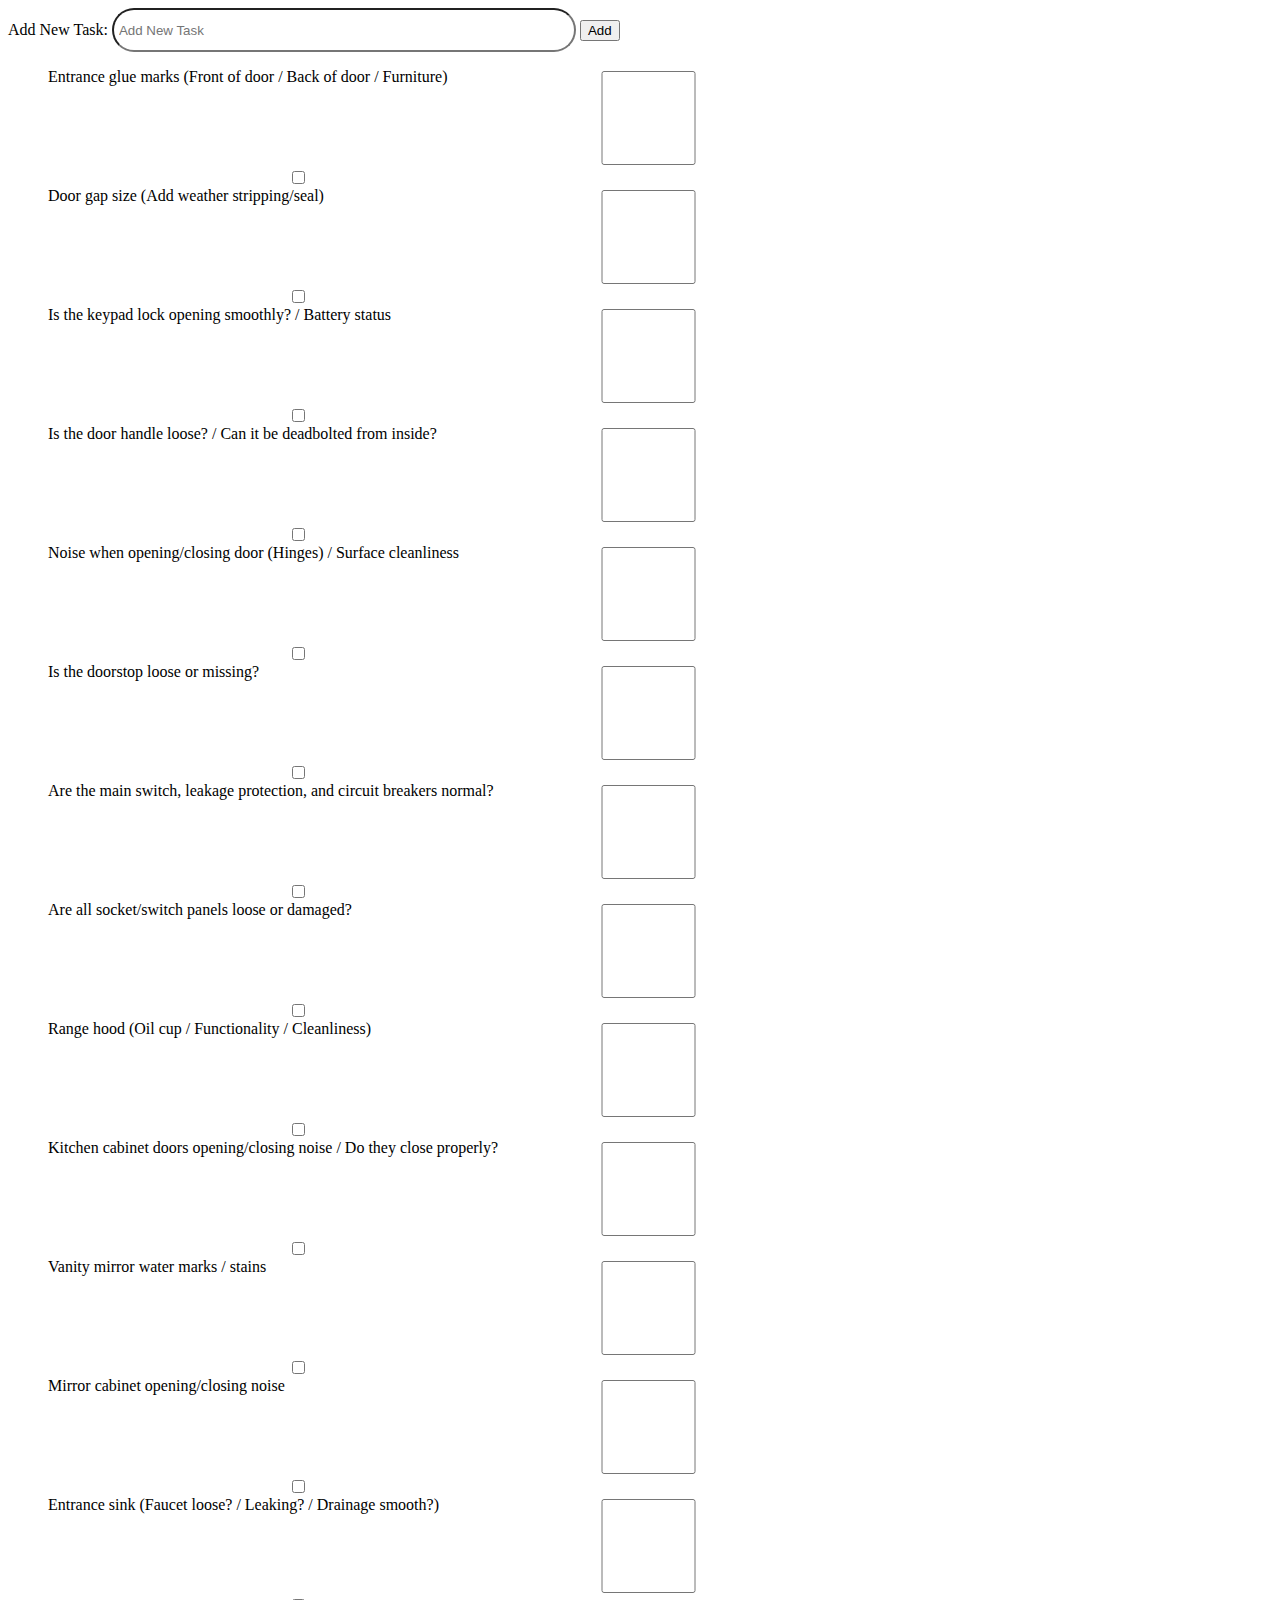
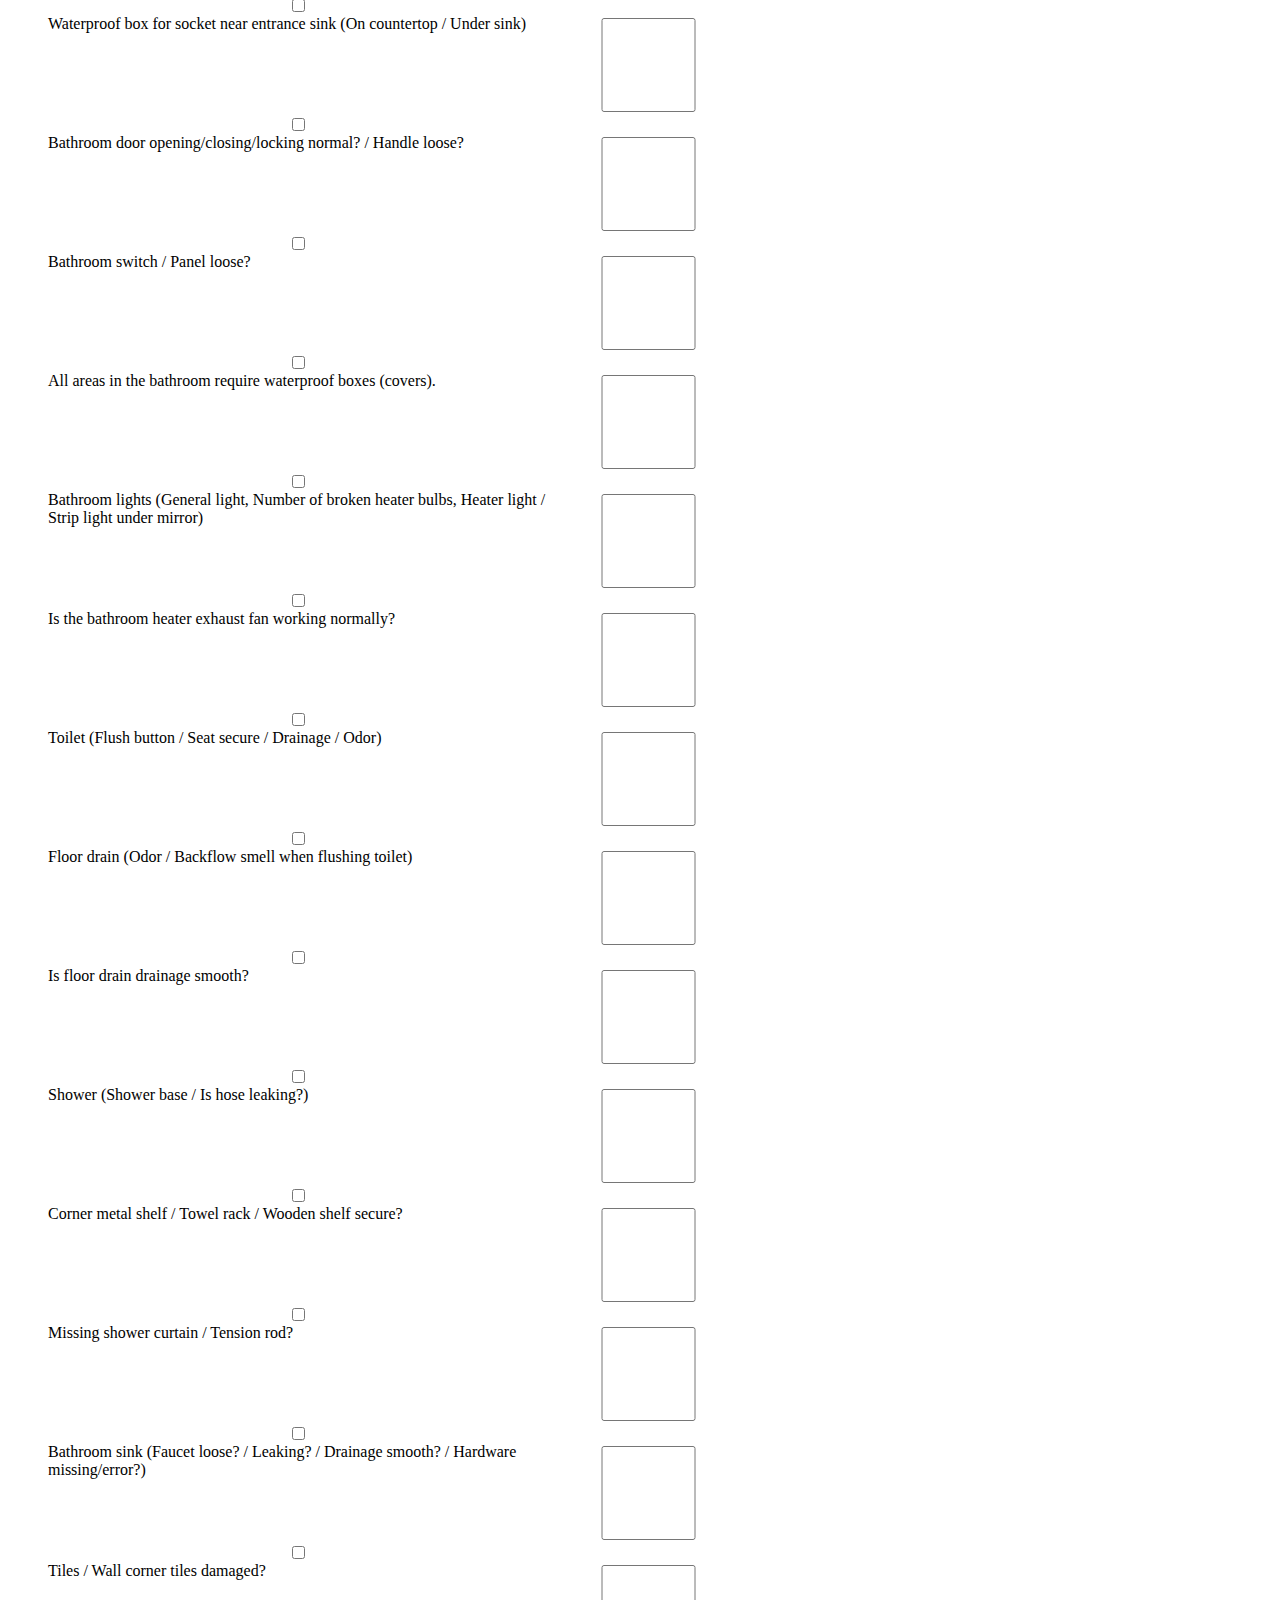
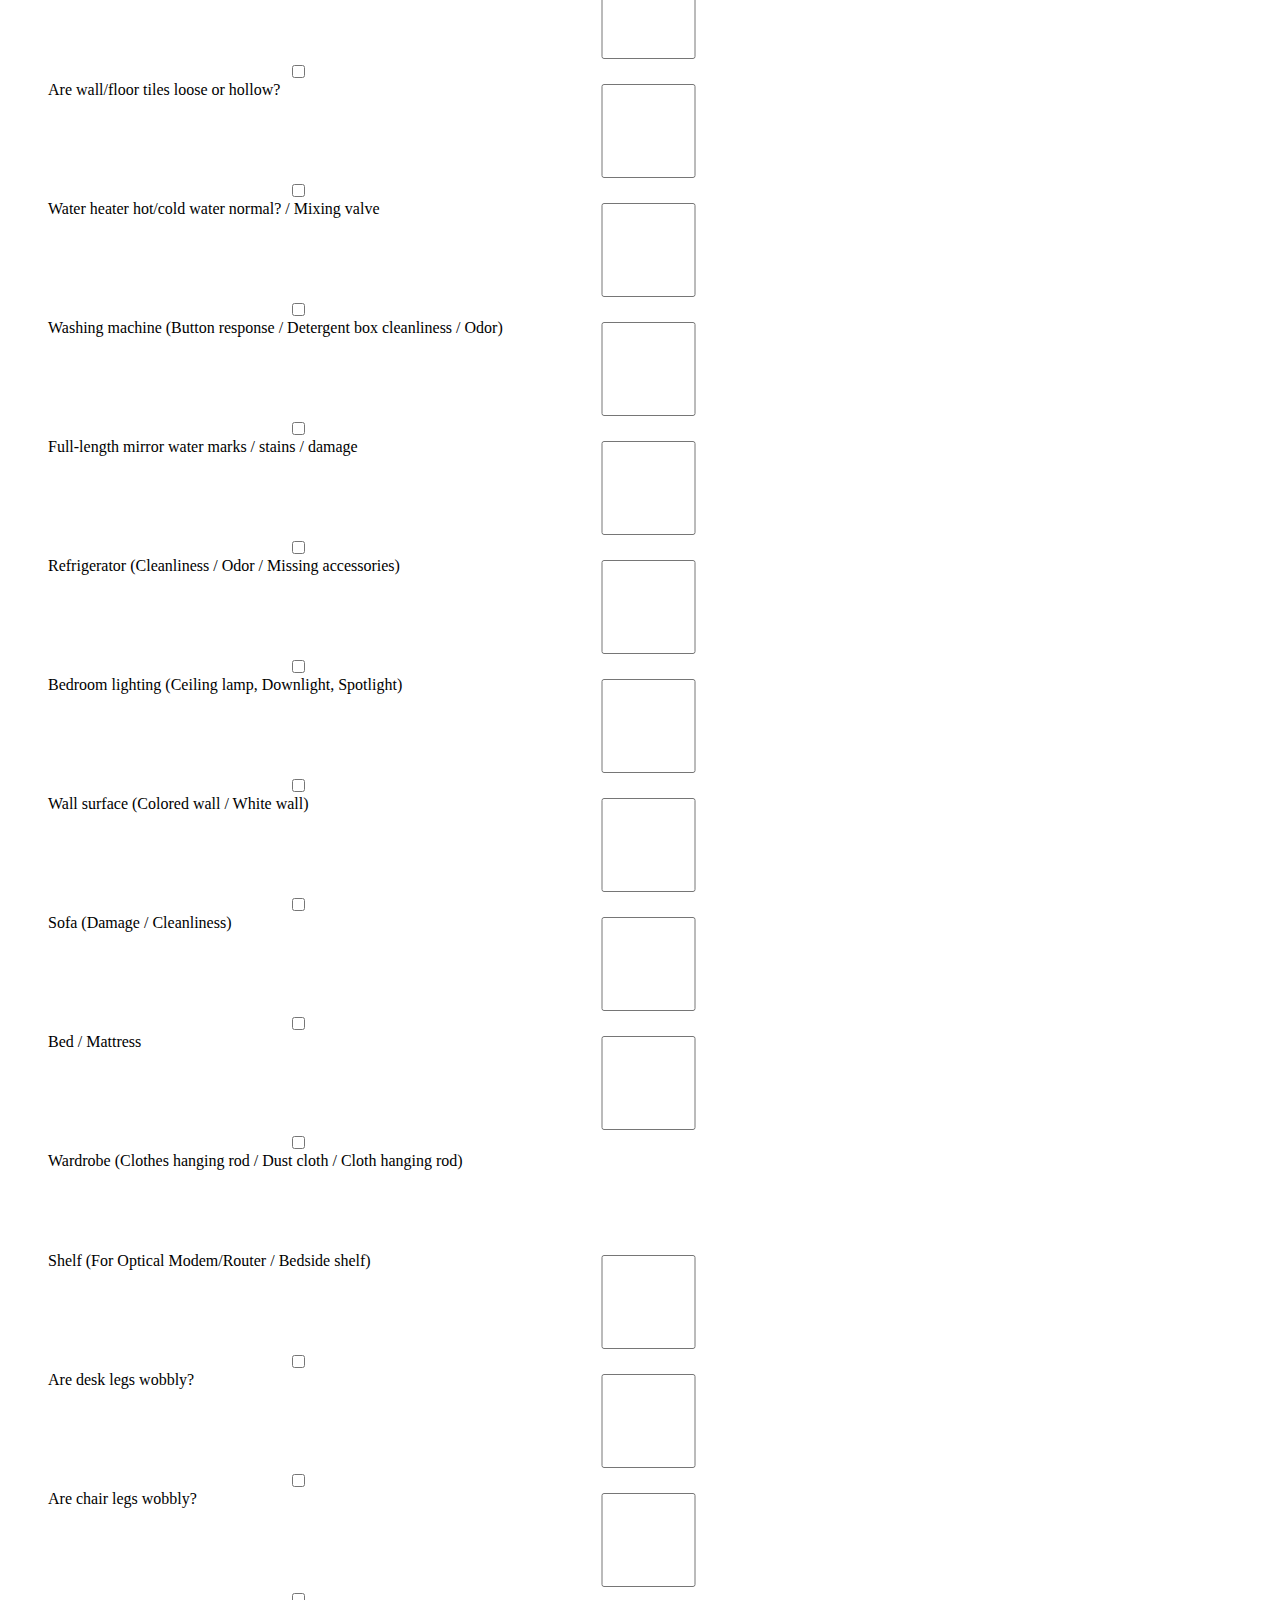
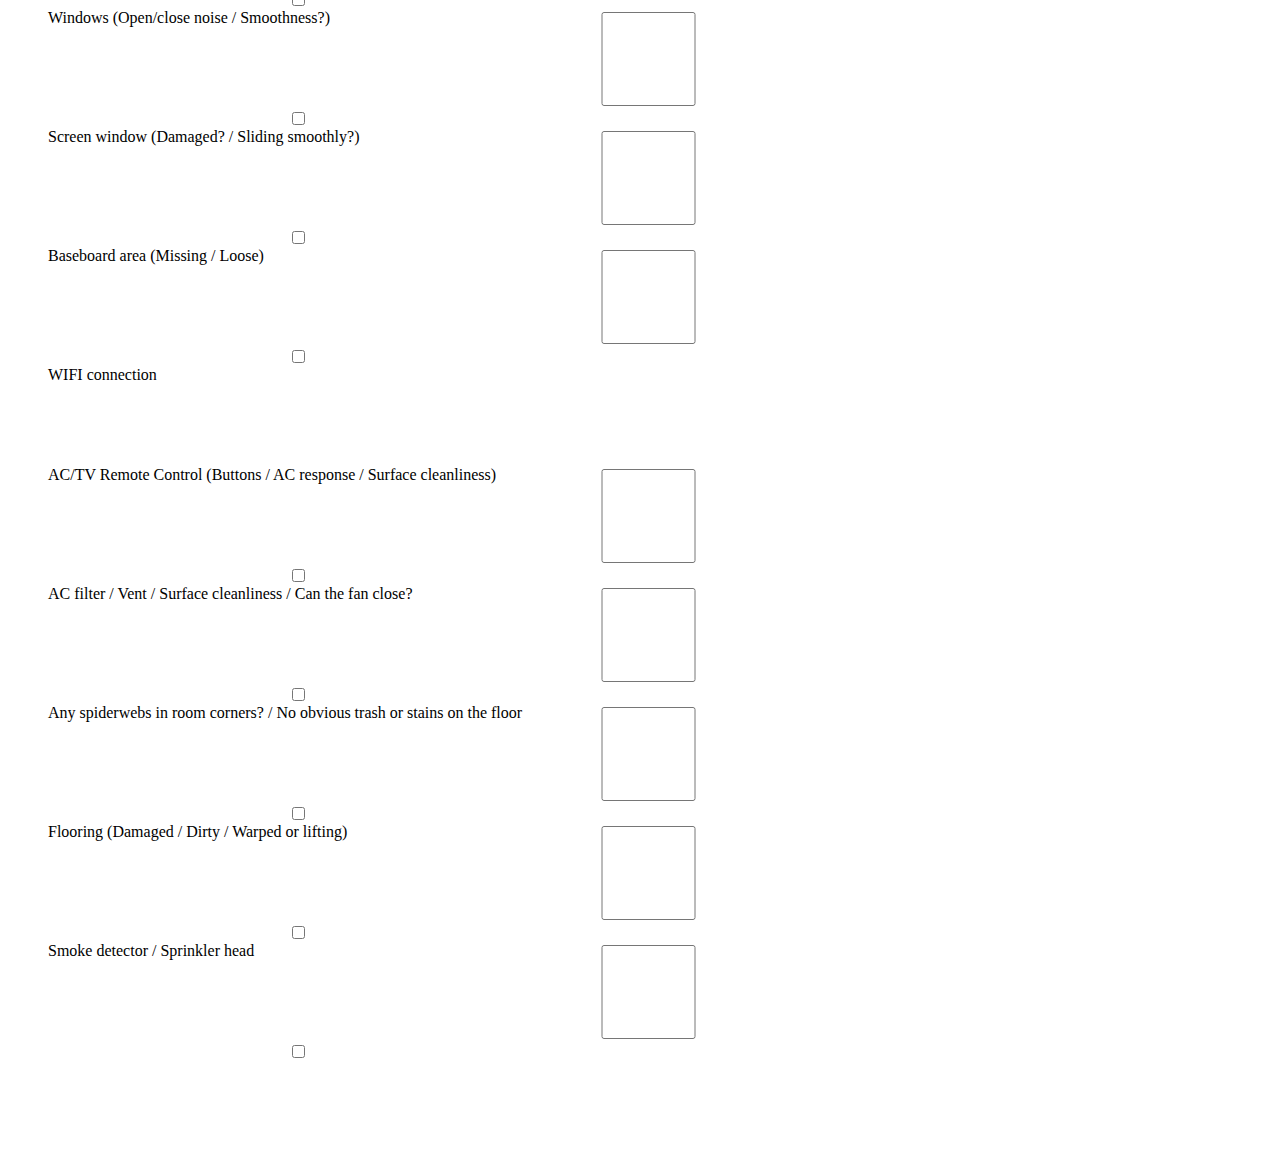
<file: index.html>
<!DOCTYPE html>
<html lang="en-US">
    <head>
        <title>Ziroom Todo List</title>
        <link rel="stylesheet" href="styles.css">
    </head>
    <body>
        <label 
        for="addnewtask-input">Add New Task:</label>
        <input type="text" id="addnewtask-input" placeholder="Add New Task">
        <button onclick="getInputValueFunction()">Add</button>
        <ol id="list">
            <li>
                Entrance glue marks (Front of door / Back of door / Furniture) <input type="checkbox"> <input type="checkbox">
            </li>
            <li>
                 Door gap size (Add weather stripping/seal) <input type="checkbox"> <input type="checkbox">
            </li>
            <li>
                Is the keypad lock opening smoothly? / Battery status <input type="checkbox"> <input type="checkbox">
            </li>
            <li>
                Is the door handle loose? / Can it be deadbolted from inside? <input type="checkbox"> <input type="checkbox">
            </li>
            <li>
                Noise when opening/closing door (Hinges) / Surface cleanliness <input type="checkbox"> <input type="checkbox">
            </li>
            <li>
                Is the doorstop loose or missing? <input type="checkbox"> <input type="checkbox">
            </li>
            <li>
                Are the main switch, leakage protection, and circuit breakers normal? <input type="checkbox"> <input type="checkbox">
            </li>
            <li>
                Are all socket/switch panels loose or damaged? <input type="checkbox"> <input type="checkbox">
            </li>
            <li>
                Range hood (Oil cup / Functionality / Cleanliness) <input type="checkbox"> <input type="checkbox">
            </li>
            <li>
                Kitchen cabinet doors opening/closing noise / Do they close properly? <input type="checkbox"> <input type="checkbox">
            </li>
            <li>
                Vanity mirror water marks / stains <input type="checkbox"> <input type="checkbox">
            </li>
            <li>
                Mirror cabinet opening/closing noise <input type="checkbox"> <input type="checkbox">
            </li>
            <li>
                Entrance sink (Faucet loose? / Leaking? / Drainage smooth?) <input type="checkbox"> <input type="checkbox">
            </li>
            <li>
                Waterproof box for socket near entrance sink (On countertop / Under sink) <input type="checkbox"> <input type="checkbox">
            </li>
            <li>
                Bathroom door opening/closing/locking normal? / Handle loose? <input type="checkbox"> <input type="checkbox">
            </li>
            <li>
                 Bathroom switch / Panel loose? <input type="checkbox"> <input type="checkbox">
            </li>
            <li>
                All areas in the bathroom require waterproof boxes (covers). <input type="checkbox"> <input type="checkbox">
            </li>
            <li>
                Bathroom lights (General light, Number of broken heater bulbs, Heater light / Strip light under mirror) <input type="checkbox"> <input type="checkbox">
            </li>
            <li>
                 Is the bathroom heater exhaust fan working normally? <input type="checkbox"> <input type="checkbox">
            </li>
            <li>
                Toilet (Flush button / Seat secure / Drainage / Odor) <input type="checkbox"> <input type="checkbox">
            </li>
            <li>
                Floor drain (Odor / Backflow smell when flushing toilet) <input type="checkbox"> <input type="checkbox">
            </li>
            <li>
                Is floor drain drainage smooth? <input type="checkbox"> <input type="checkbox">
            </li>
            <li>
                Shower (Shower base / Is hose leaking?) <input type="checkbox"> <input type="checkbox">
            </li>
            <li>
                Corner metal shelf / Towel rack / Wooden shelf secure? <input type="checkbox"> <input type="checkbox">
            </li>
            <li>
                Missing shower curtain / Tension rod? <input type="checkbox"> <input type="checkbox">
            </li>
            <li>
                Bathroom sink (Faucet loose? / Leaking? / Drainage smooth? / Hardware missing/error?) <input type="checkbox"> <input type="checkbox">
            </li>
            <li>
                Tiles / Wall corner tiles damaged? <input type="checkbox"> <input type="checkbox">
            </li>
            <li>
                Are wall/floor tiles loose or hollow? <input type="checkbox"> <input type="checkbox">
            </li>
            <li>
                Water heater hot/cold water normal? / Mixing valve <input type="checkbox"> <input type="checkbox">
            </li>
            <li>
                Washing machine (Button response / Detergent box cleanliness / Odor) <input type="checkbox"> <input type="checkbox">
            </li>
            <li>
                Full-length mirror water marks / stains / damage <input type="checkbox"> <input type="checkbox">
            </li>
            <li>
                Refrigerator (Cleanliness / Odor / Missing accessories) <input type="checkbox"> <input type="checkbox">
            </li>
            <li>
                Bedroom lighting (Ceiling lamp, Downlight, Spotlight) <input type="checkbox"> <input type="checkbox">
            </li>
            <li>
                Wall surface (Colored wall / White wall) <input type="checkbox"> <input type="checkbox">
            </li>
            <li>
                Sofa (Damage / Cleanliness) <input type="checkbox"> <input type="checkbox">
            </li>
            <li>
                Bed / Mattress <input type="checkbox"> <input type="checkbox">
            </li>
            <li>
                Wardrobe (Clothes hanging rod / Dust cloth / Cloth hanging rod)
            </li>
            <li>
                Shelf (For Optical Modem/Router / Bedside shelf) <input type="checkbox"> <input type="checkbox">
            </li>
            <li>
                Are desk legs wobbly? <input type="checkbox"> <input type="checkbox">
            </li>
            <li>
                Are chair legs wobbly? <input type="checkbox"> <input type="checkbox">
            </li>
            <li>
                Windows (Open/close noise / Smoothness?) <input type="checkbox"> <input type="checkbox">
            </li>
            <li>
                Screen window (Damaged? / Sliding smoothly?) <input type="checkbox"> <input type="checkbox">
            </li>
            <li>
                Baseboard area (Missing / Loose) <input type="checkbox"> <input type="checkbox">
            </li>
            <li>
                WIFI connection
            </li>
            <li>
                AC/TV Remote Control (Buttons / AC response / Surface cleanliness) <input type="checkbox"> <input type="checkbox">
            </li>
            <li>
                AC filter / Vent / Surface cleanliness / Can the fan close? <input type="checkbox"> <input type="checkbox">
            </li>
            <li>
                Any spiderwebs in room corners? / No obvious trash or stains on the floor <input type="checkbox"> <input type="checkbox">
            </li>
            <li>
                Flooring (Damaged / Dirty / Warped or lifting)<input type="checkbox"> <input type="checkbox">
            </li>
            <li>
                Smoke detector / Sprinkler head <input type="checkbox"> <input type="checkbox">
            </li>
        </ol>
    </body>
    <script 
    src="script.js"></script>
</html>
</file>
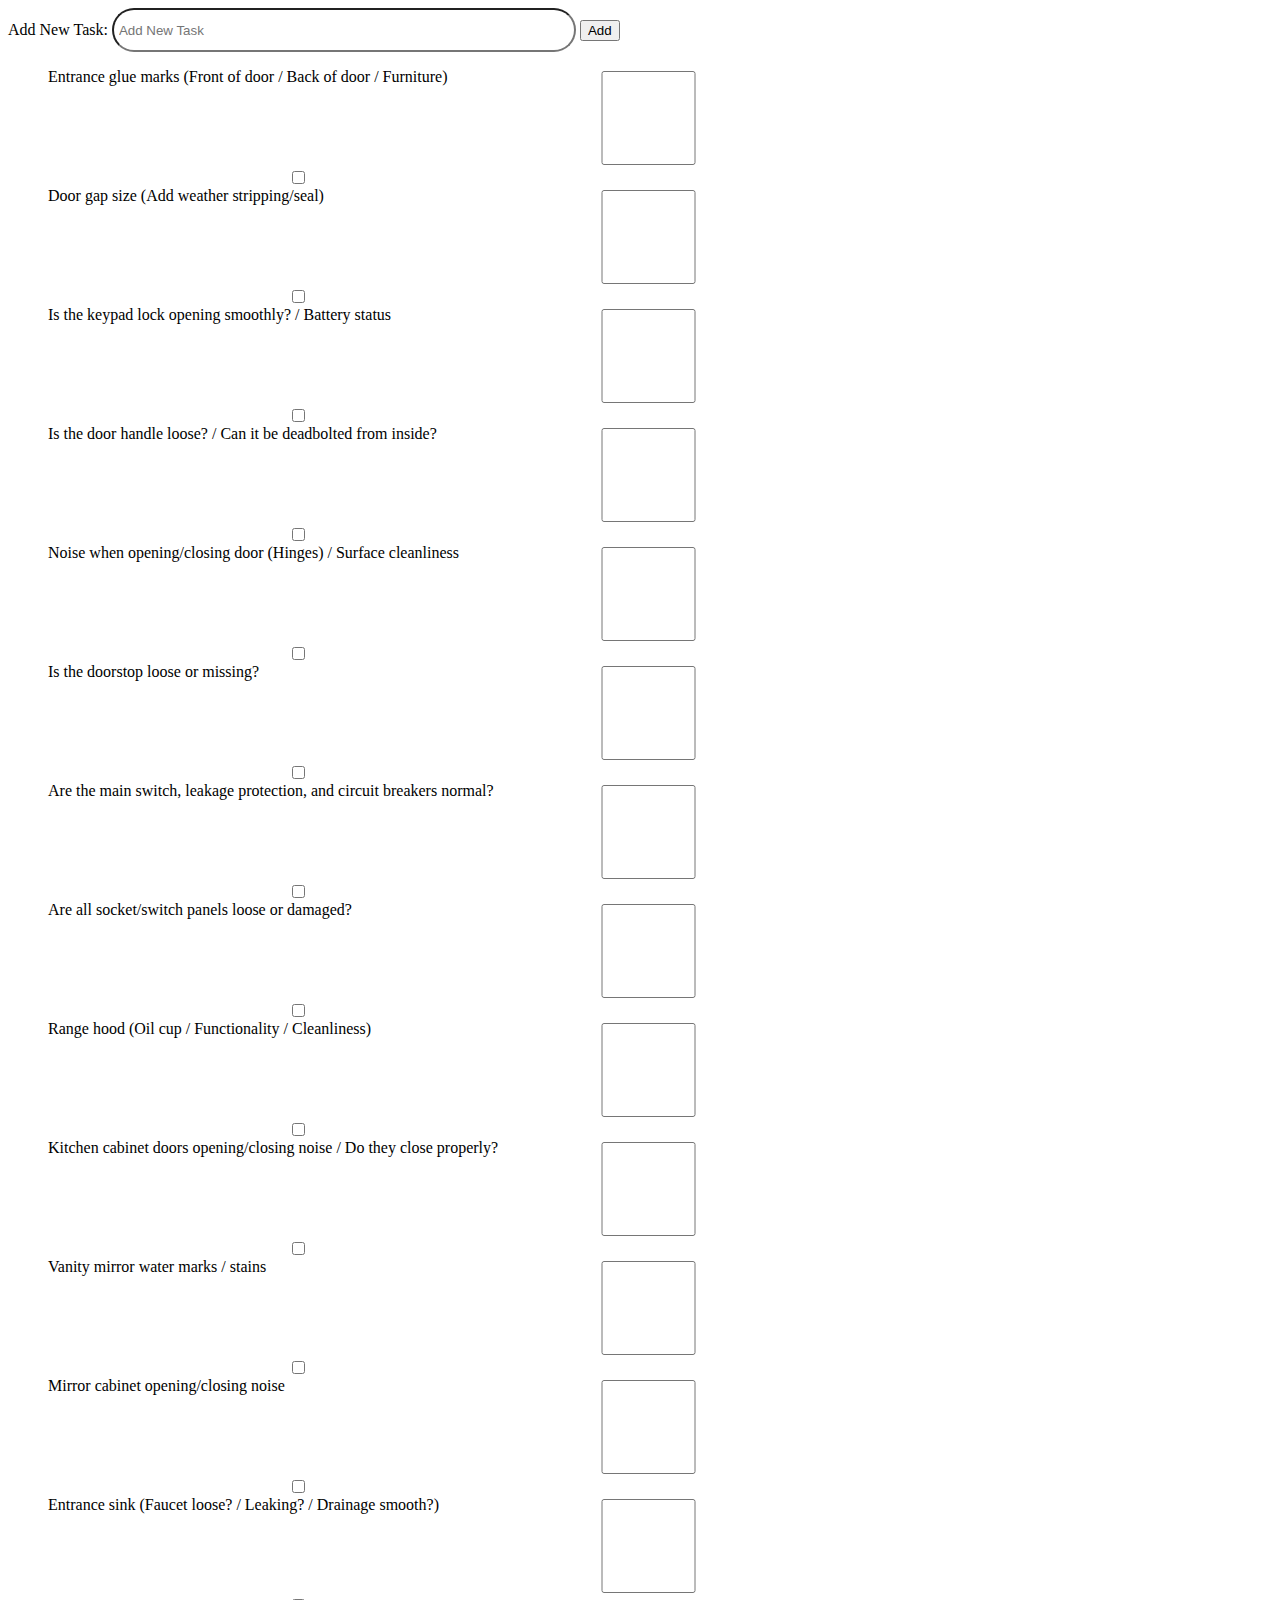
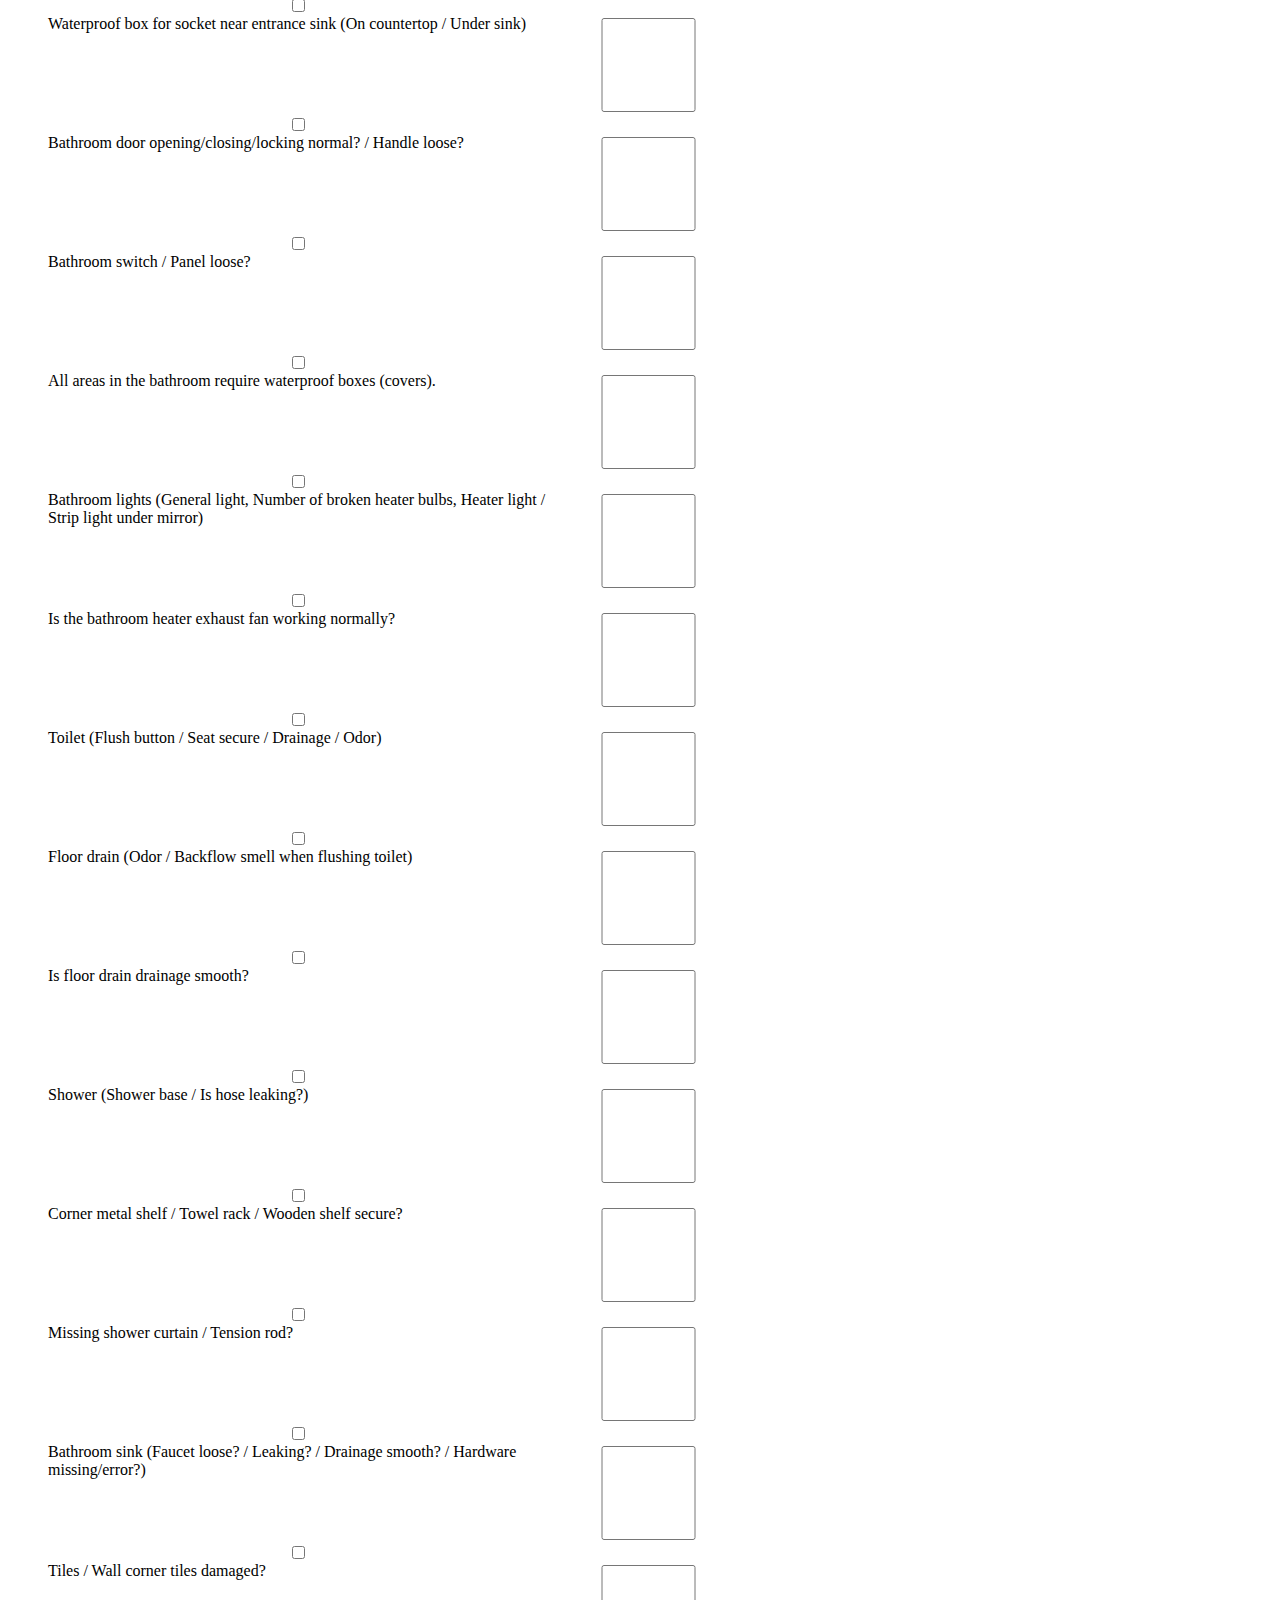
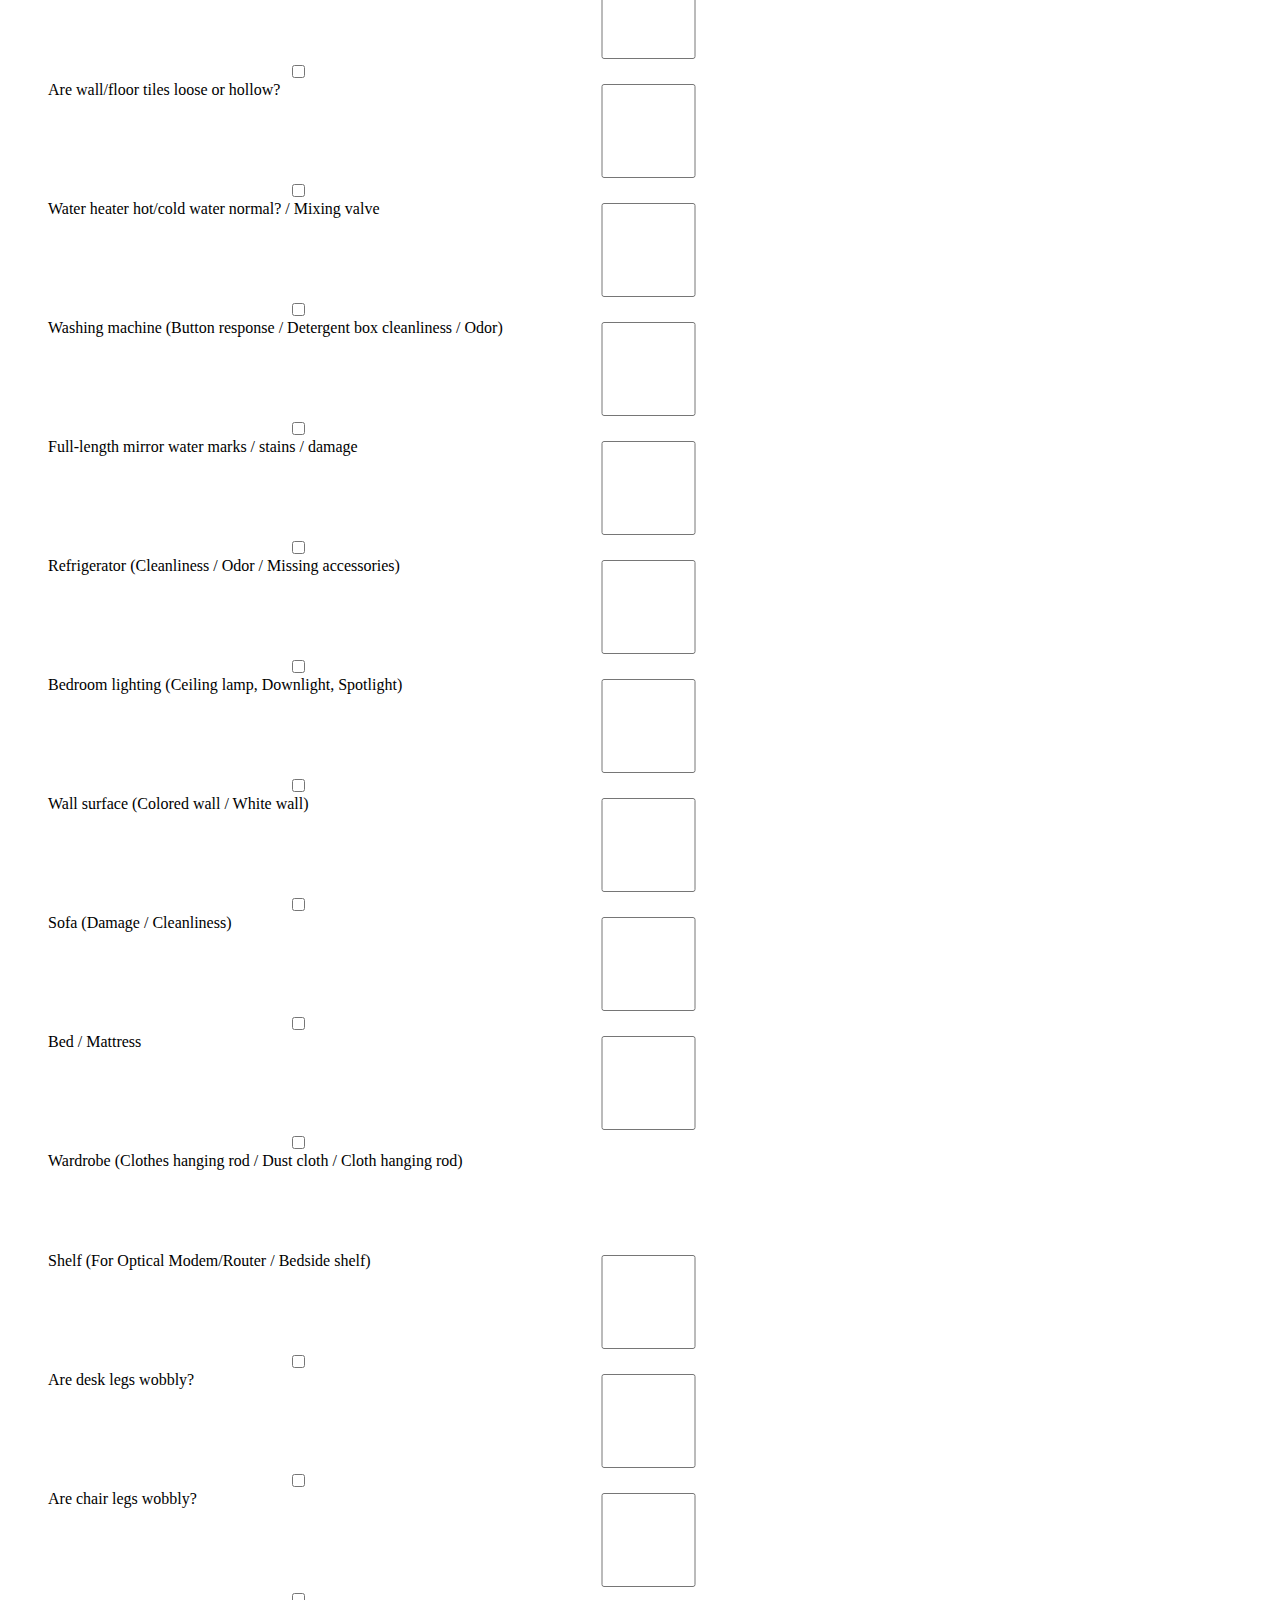
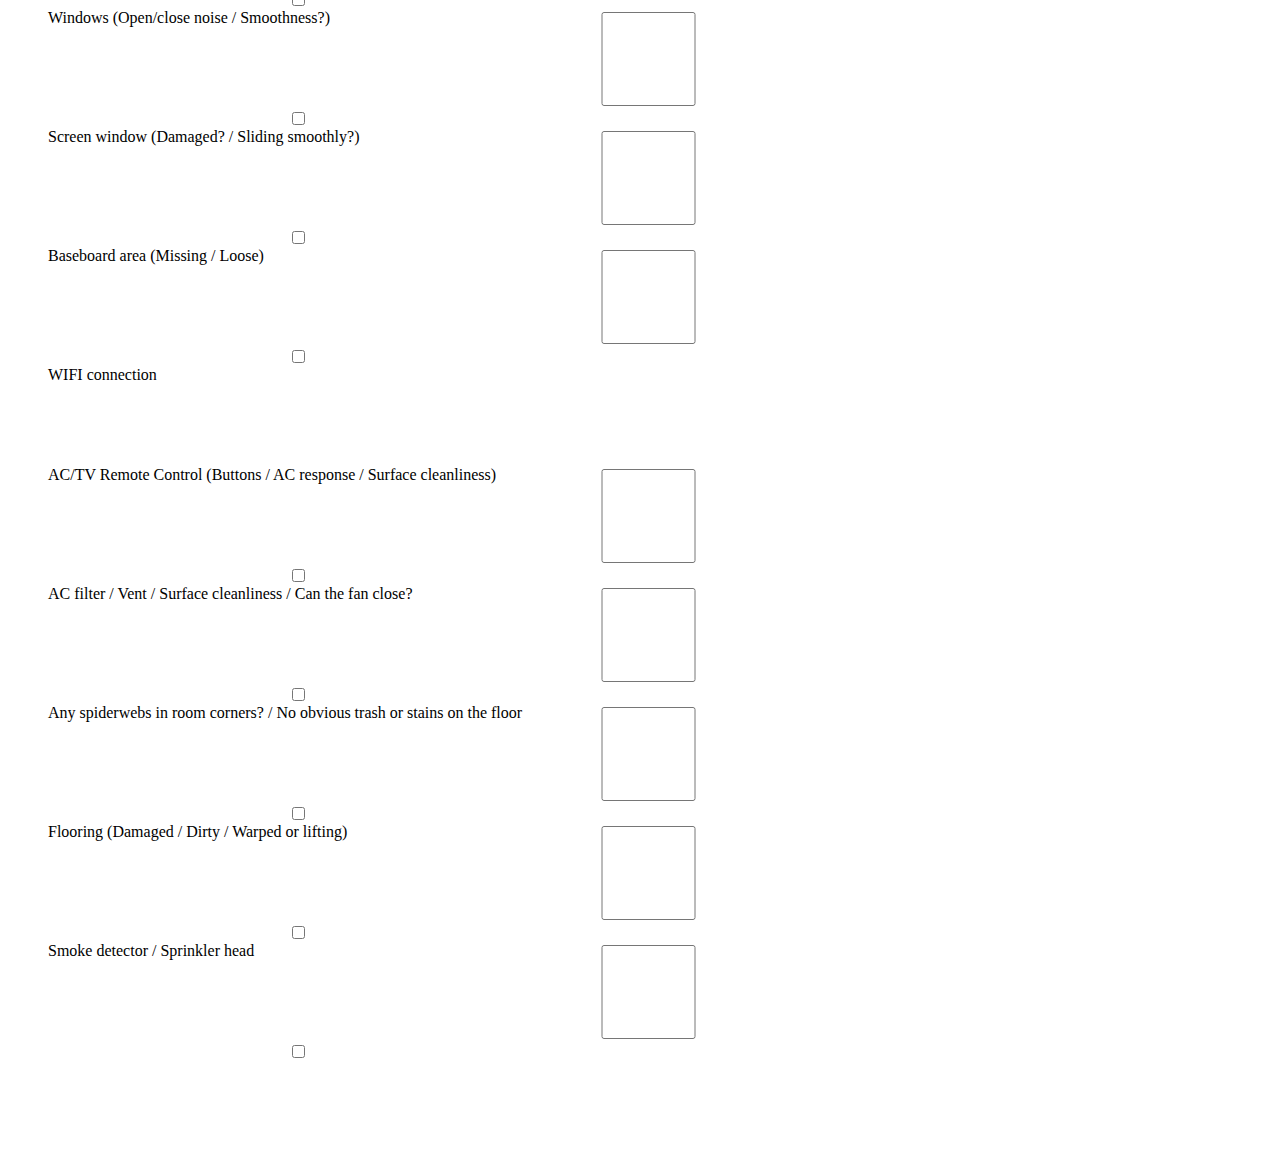
<file: todo_list.html>
<!DOCTYPE html>
<html lang="en-US">
    <head>
        <title>Ziroom Todo List</title>
        <link rel="stylesheet" href="styles.css">
    </head>
    <body>
        <label 
        for="addnewtask-input">Add New Task:</label>
        <input type="text" id="addnewtask-input" placeholder="Add New Task">
        <button onclick="getInputValueFunction()">Add</button>
        <ol id="list">
            <li>
                Entrance glue marks (Front of door / Back of door / Furniture) <input type="checkbox"> <input type="checkbox">
            </li>
            <li>
                 Door gap size (Add weather stripping/seal) <input type="checkbox"> <input type="checkbox">
            </li>
            <li>
                Is the keypad lock opening smoothly? / Battery status <input type="checkbox"> <input type="checkbox">
            </li>
            <li>
                Is the door handle loose? / Can it be deadbolted from inside? <input type="checkbox"> <input type="checkbox">
            </li>
            <li>
                Noise when opening/closing door (Hinges) / Surface cleanliness <input type="checkbox"> <input type="checkbox">
            </li>
            <li>
                Is the doorstop loose or missing? <input type="checkbox"> <input type="checkbox">
            </li>
            <li>
                Are the main switch, leakage protection, and circuit breakers normal? <input type="checkbox"> <input type="checkbox">
            </li>
            <li>
                Are all socket/switch panels loose or damaged? <input type="checkbox"> <input type="checkbox">
            </li>
            <li>
                Range hood (Oil cup / Functionality / Cleanliness) <input type="checkbox"> <input type="checkbox">
            </li>
            <li>
                Kitchen cabinet doors opening/closing noise / Do they close properly? <input type="checkbox"> <input type="checkbox">
            </li>
            <li>
                Vanity mirror water marks / stains <input type="checkbox"> <input type="checkbox">
            </li>
            <li>
                Mirror cabinet opening/closing noise <input type="checkbox"> <input type="checkbox">
            </li>
            <li>
                Entrance sink (Faucet loose? / Leaking? / Drainage smooth?) <input type="checkbox"> <input type="checkbox">
            </li>
            <li>
                Waterproof box for socket near entrance sink (On countertop / Under sink) <input type="checkbox"> <input type="checkbox">
            </li>
            <li>
                Bathroom door opening/closing/locking normal? / Handle loose? <input type="checkbox"> <input type="checkbox">
            </li>
            <li>
                 Bathroom switch / Panel loose? <input type="checkbox"> <input type="checkbox">
            </li>
            <li>
                All areas in the bathroom require waterproof boxes (covers). <input type="checkbox"> <input type="checkbox">
            </li>
            <li>
                Bathroom lights (General light, Number of broken heater bulbs, Heater light / Strip light under mirror) <input type="checkbox"> <input type="checkbox">
            </li>
            <li>
                 Is the bathroom heater exhaust fan working normally? <input type="checkbox"> <input type="checkbox">
            </li>
            <li>
                Toilet (Flush button / Seat secure / Drainage / Odor) <input type="checkbox"> <input type="checkbox">
            </li>
            <li>
                Floor drain (Odor / Backflow smell when flushing toilet) <input type="checkbox"> <input type="checkbox">
            </li>
            <li>
                Is floor drain drainage smooth? <input type="checkbox"> <input type="checkbox">
            </li>
            <li>
                Shower (Shower base / Is hose leaking?) <input type="checkbox"> <input type="checkbox">
            </li>
            <li>
                Corner metal shelf / Towel rack / Wooden shelf secure? <input type="checkbox"> <input type="checkbox">
            </li>
            <li>
                Missing shower curtain / Tension rod? <input type="checkbox"> <input type="checkbox">
            </li>
            <li>
                Bathroom sink (Faucet loose? / Leaking? / Drainage smooth? / Hardware missing/error?) <input type="checkbox"> <input type="checkbox">
            </li>
            <li>
                Tiles / Wall corner tiles damaged? <input type="checkbox"> <input type="checkbox">
            </li>
            <li>
                Are wall/floor tiles loose or hollow? <input type="checkbox"> <input type="checkbox">
            </li>
            <li>
                Water heater hot/cold water normal? / Mixing valve <input type="checkbox"> <input type="checkbox">
            </li>
            <li>
                Washing machine (Button response / Detergent box cleanliness / Odor) <input type="checkbox"> <input type="checkbox">
            </li>
            <li>
                Full-length mirror water marks / stains / damage <input type="checkbox"> <input type="checkbox">
            </li>
            <li>
                Refrigerator (Cleanliness / Odor / Missing accessories) <input type="checkbox"> <input type="checkbox">
            </li>
            <li>
                Bedroom lighting (Ceiling lamp, Downlight, Spotlight) <input type="checkbox"> <input type="checkbox">
            </li>
            <li>
                Wall surface (Colored wall / White wall) <input type="checkbox"> <input type="checkbox">
            </li>
            <li>
                Sofa (Damage / Cleanliness) <input type="checkbox"> <input type="checkbox">
            </li>
            <li>
                Bed / Mattress <input type="checkbox"> <input type="checkbox">
            </li>
            <li>
                Wardrobe (Clothes hanging rod / Dust cloth / Cloth hanging rod)
            </li>
            <li>
                Shelf (For Optical Modem/Router / Bedside shelf) <input type="checkbox"> <input type="checkbox">
            </li>
            <li>
                Are desk legs wobbly? <input type="checkbox"> <input type="checkbox">
            </li>
            <li>
                Are chair legs wobbly? <input type="checkbox"> <input type="checkbox">
            </li>
            <li>
                Windows (Open/close noise / Smoothness?) <input type="checkbox"> <input type="checkbox">
            </li>
            <li>
                Screen window (Damaged? / Sliding smoothly?) <input type="checkbox"> <input type="checkbox">
            </li>
            <li>
                Baseboard area (Missing / Loose) <input type="checkbox"> <input type="checkbox">
            </li>
            <li>
                WIFI connection
            </li>
            <li>
                AC/TV Remote Control (Buttons / AC response / Surface cleanliness) <input type="checkbox"> <input type="checkbox">
            </li>
            <li>
                AC filter / Vent / Surface cleanliness / Can the fan close? <input type="checkbox"> <input type="checkbox">
            </li>
            <li>
                Any spiderwebs in room corners? / No obvious trash or stains on the floor <input type="checkbox"> <input type="checkbox">
            </li>
            <li>
                Flooring (Damaged / Dirty / Warped or lifting)<input type="checkbox"> <input type="checkbox">
            </li>
            <li>
                Smoke detector / Sprinkler head <input type="checkbox"> <input type="checkbox">
            </li>
        </ol>
    </body>
    <script 
    src="script.js"></script>
</html>
</file>
<file: styles.css>
/* Style the buttons that are used to open and close the accordion panel */
.accordion {
  background-color: #eee;
  color: #444;
  cursor: pointer;
  padding-bottom:18px;
  padding-top:18px;
  width: 100%;
  text-align: center;
  border-width: 0px;
  border-bottom-width: thin;
  outline: none;
  transition: 0.4s;
  position: relative;
}

.accordion:after {
    content: '+';
    position: absolute;
    left: 93%;
    font-size: 1;
}

/* Assign the after psuedoclass to any elements with .active class, which happens to be all accordion buttons after they are activated.*/
.active:after { 
    content: '-' ;
}

/* Style the accordion panel and hides it upon loading. panel.style.display = "block" overrides this and causes it to appear */
.panel {
  padding: 0 18px;
  background-color: white;
  display: none;
  overflow: visible;
}

.panel label {
    font-size: larger;
}

li {
    display:grid;
    grid-template-columns: 500px 200px;
    grid-template-rows:100px; ;
}

input[type=radio] {
    width: 20px;
    height:20px;
}

#addnewtask-input {
    padding: 1%;
    border-radius: 50px;
    padding-left:5px;
    width: 35%;
    
}

#modal-button {
    width: 60px;
    height: 60px;
    position: fixed;
    right: 3rem;
    bottom: 5rem;
    border-radius: 1000px;
    
}

#list-container {
    display: flex;
    justify-content: center;
}

#modal {
    display: none;
    position: fixed;
    z-index: 1;
    top: 0;
    left: 0;
    width: 100%; 
    height: 100%; 
    background-color: rgba(0,0,0,0.5);
}

#modal-input {
    margin-left: 45%;
    margin-top: 15%;

}

#modal-save-button {
    width:30px;
    height:30px;
    border-radius:1000px;
    margin-left: 50px; /*create some space between the save and close button */
}

#modal-close-button {
    width:30px;
    height:30px;
    border-radius:1000px;
}

#taskModal {
    height: 30%;
}

.modal-close-save-div {
    display: flex;
    justify-content: center;
}

.modal-form {
    display: flex;
    flex-direction: column;
    gap: 1rem;
}

#submit-btn {
    position: fixed; /* Pins the button to the viewport */
    bottom: 0;
    left: 0;
    width: 100%; /* Spans the full width of the phone */
    padding: 20px; /* Large touch target */
    background-color: green; /* A standard "Success" green */
    color: white;
    font-size: 1.2rem;
    font-weight: bold;
    border: none;
    text-transform: uppercase;
    z-index: 1000; /* Ensures it sits on top of other content */
}

#submit-btn:hover {
    background-color: darkgreen;
}

#submit-btn:active{
    background-color:#094405;
}

/* Add padding to the body so the content doesn't get hidden behind the button */
body {
    padding-bottom: 80px; 
}
</file>
